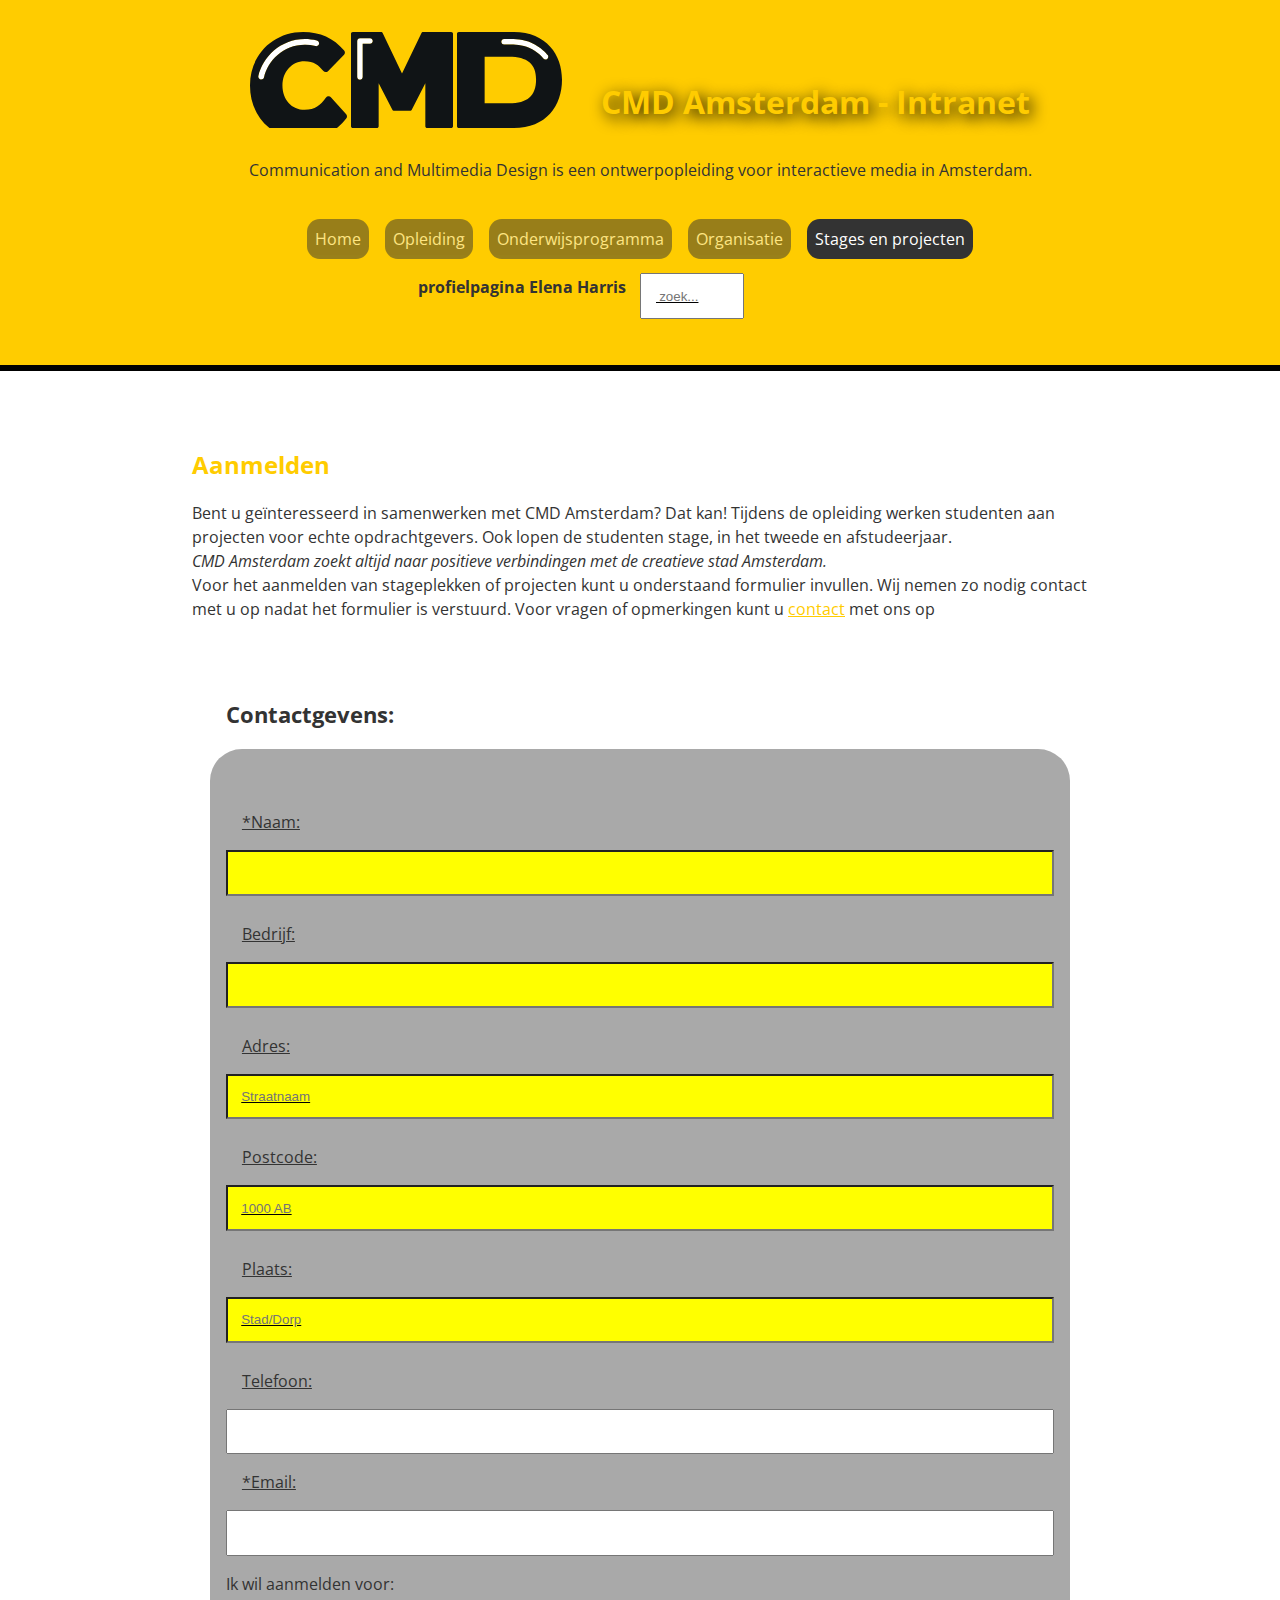
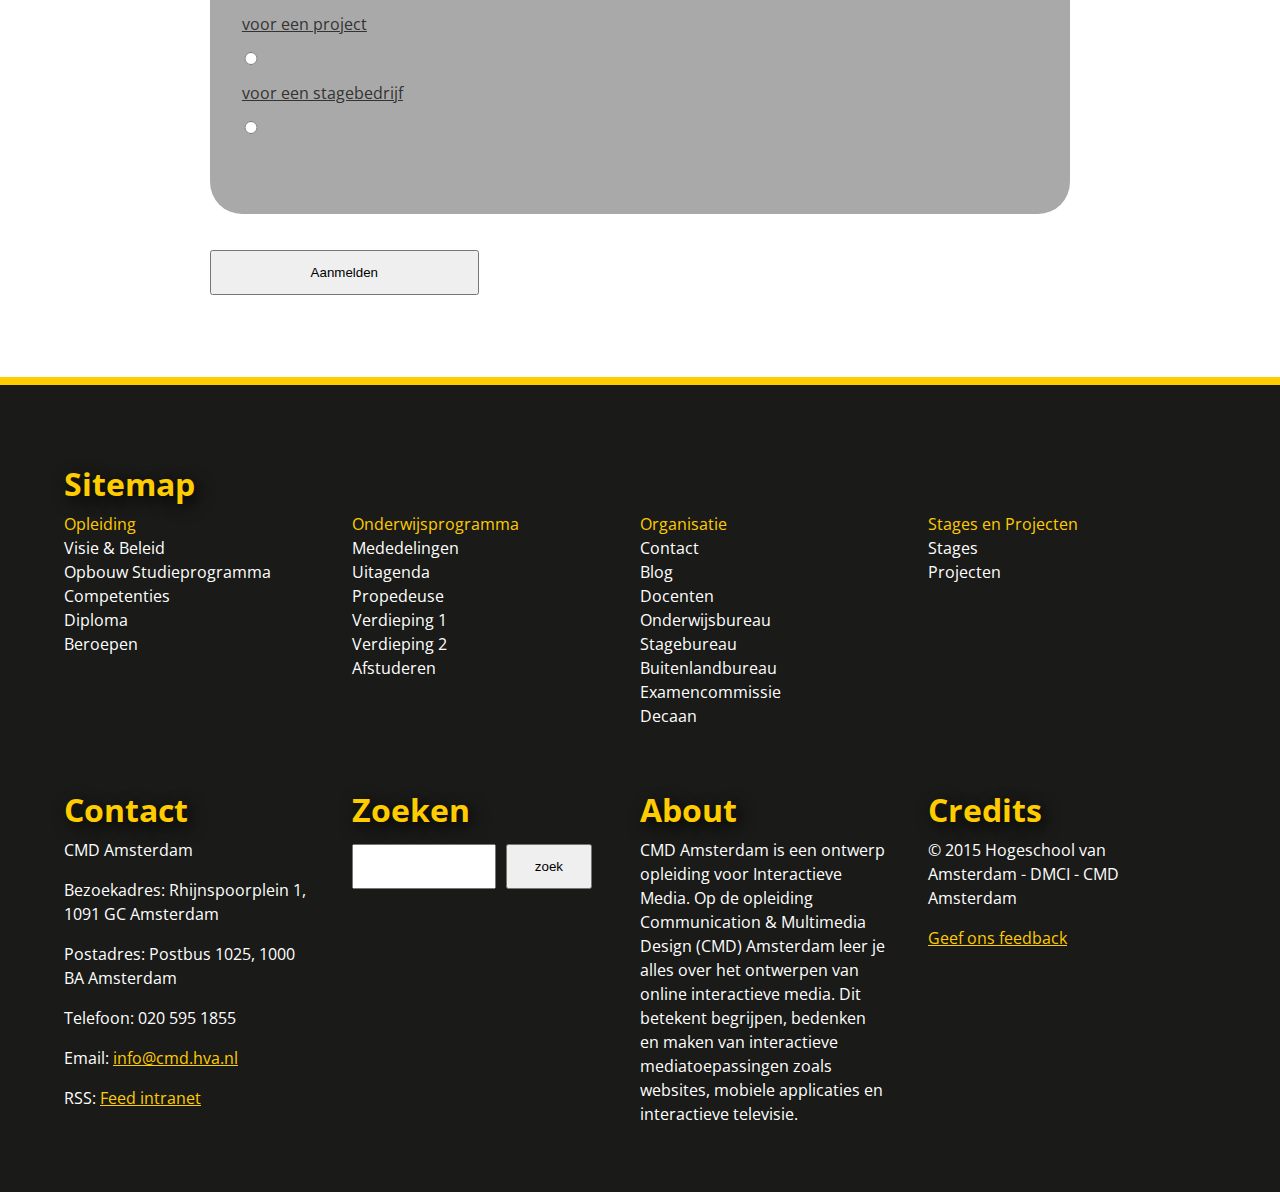
<file: form.html>
<!DOCTYPE html>
<html>
    <head>
        <meta charset="utf-8">
        <meta name="viewport" content="width=device-width, initial-scale=1">
        <title>Eindopdracht</title>
        <link rel="stylesheet" href="style.css">
		<link href='http://fonts.googleapis.com/css?family=Open+Sans' rel='stylesheet' type='text/css'>
		<script type="text/javascript" src="script-contact.js"></script>
        <script type="text/javascript" src="script.js"></script>
    </head>

    <body>
        <header>
            <h1>
                CMD Amsterdam - Intranet
            </h1>

            <p>Communication and Multimedia Design is een ontwerpopleiding voor interactieve media in Amsterdam.</p>

            <section>
                <img src="img/c.svg" alt="">
                <img src="img/m.svg" alt="">
                <img src="img/d.svg" alt="">
            </section>

            <nav>
                <ul>
                    <li><a href="#">Home</a></li>
                    <li><a href="index.html">Opleiding</a></li>
                    <li><a href="#">Onderwijsprogramma</a></li>
                    <li><a href="#">Organisatie</a></li>
                    <li class="active"><a href="form.html">Stages en projecten</a></li>
                </ul>
            </nav>

            <a href="#">profielpagina Elena Harris</a>

            <form>
                <input type="search" placeholder=" zoek...">
            </form>
        </header>


            <main>
                <section>
                    <h2>Aanmelden</h2>
                    
                    <p>Bent u geïnteresseerd in samenwerken met CMD Amsterdam? Dat kan! Tijdens de opleiding werken studenten aan projecten voor echte opdrachtgevers. Ook lopen de studenten stage, in het tweede en afstudeerjaar.</p>
                    
                    <p><i>CMD Amsterdam zoekt altijd naar positieve verbindingen met de creatieve stad Amsterdam.</i></p>
                    
                    <p>Voor het aanmelden van stageplekken of projecten kunt u onderstaand formulier invullen. Wij nemen zo nodig contact met u op nadat het formulier is verstuurd. Voor vragen of opmerkingen kunt u <a href="#">contact</a> met ons op</p> 
                </section>
                
                <form>
                    <fieldset>
                        <legend>Contactgevens:</legend>

                        <label for="name">*Naam:</label>
                        <input type="text" id="name" required/>

                        <label for="company">Bedrijf:</label>
                        <input type="text" id="company"/>

                        <label for="street">Adres:</label>
                        <input type="text" id="street" placeholder="Straatnaam"/>

                        <label for="zip">Postcode:</label>
                        <input type="text" id="zip" pattern="[1-9][0-9]{3}\s?[a-zA-Z]{2}" placeholder="1000 AB"/>
                        <!--<input type="submit"/>-->

                        <label for="place">Plaats:</label>
                        <input type="text" id="place" placeholder="Stad/Dorp"/>

                        <label for="tel">Telefoon:</label>
                        <input type="tel" id="tel">
                        
                        <label for="email">*Email:</label>
                        <input type="email" id="email" required>
                        
                        <p>Ik wil aanmelden voor:</p>
                        
                        <label for="keuzeproject">voor een project</label>
                        <input type="radio" name="keuze" id="keuzeproject" required="required" value="project">
                        
                        <label for="keuzestage">voor een stagebedrijf</label>    
                        <input type="radio" name="keuze" id="keuzestage" required="required"  value="stage">
                    </fieldset>

     
                    
                    <fieldset>
                        <legend><a name="project">Project:</a></legend>

                        <label for="titel">Titel:</label>
                        <input type="text" id="titel"/>

                        <label for="discription">Opdrachtomschrijving:</label>
                        <input type="text" id="discription"/>

                        <label for="target">Doelgroepomschrijving:</label>
                        <input type="text" id="target"/>
                        
                        <label for="time">Looptijd:</label>
                        <input type="text" id="time" placeholder="7 weken"/>
                        
                        <label for="deadline">Deadline:</label>
                        <input type="date" id="deadline"/>
                        
                        <label for="geschikt">Geschikt voor:</label>
                        <select name="title" id="geschikt">
                            <option value="" selected="selected">Maak een keuze</option>
                            <option value="eerstejaars">eerstejaars student</option>
                            <option value="tweedesaars">tweedesaars student</option>
                            <option value="derdejaars">derdejaars student</option>
                            <option value="afstudeer">afstudeer student</option>
                            <option value="onbekend">onbekend</option>
                        </select>
                        
                        <label for="commentproject">Opmerking:</label>
                        <textarea rows="4" cols="50" id="commentproject"></textarea>
                    </fieldset>
                
                    <fieldset id="stagebedrijf">
                        <legend><a name="stage">Stagebedrijf:</a></legend>

                        <p>Geschikt voor:</p>
                        
                        
                        <label for="stagetweedejaars">tweedejaars studenten</label> 
                        <input type="radio" name="stagegeschikt" id="stagetweedejaars" value="1">
                        
                        <label for="afstudeer">afstudeer studenten</label>  
                        <input type="radio" name="stagegeschikt" id="afstudeer" value="2">
                        
                        <label for="stageonbekend">onbekend</label>
                        <input type="radio" name="stagegeschikt" id="stageonbekend" value="3">
                        
                        <p>Hoe lang duurt de stage?</p>
                        <label for="tien">10 weken</label>
                        <input type="radio" name="duration" id="tien" value="10">
                        <label for="twintig">20 weken</label>
                        <input type="radio" name="duration" id="twintig" value="20">

                        <label for="startdate">Begin datum:</label>
                        <input type="date" id="startdate"/>
                        
                        <label for="werkzaamheden">Beschrijving stagewerkzaamheden:</label>
                        <input type="text" id="werkzaamheden"/>
                        
                        <p id="stagebeschijving">Beschrijving stagebedrijf</p>
                        <label for="stagenaam">Bedrijfsnaam:</label>
                        <input type="text" id="stagenaam"/>

                        <label for="stagestreet">Adres:</label>
                        <input type="text" id="stagestreet" placeholder="Straatnaam"/>
                        
                        <label for="stagezip">Postcode:</label>
                        <input type="text" pattern="[1-9][0-9]{3}\s?[a-zA-Z]{2}" id="stagezip" placeholder="1000 AB"/>

                        <label for="stageplace">Plaats:</label>
                        <input type="text" id="stageplace" placeholder="Stad/Dorp"/>

                        <label for="sector">Sector:</label>
                        <input type="text" id="sector">
                        
                        <label for="stageEmail">Email:</label>
                        <input type="email" id="stageEmail">
                        
                        <label for="commentstage" >Opmerking:</label>
                        <textarea rows="4" cols="50" id="commentstage"></textarea>
                    </fieldset>
                     <input type="submit" value="Aanmelden">
                </form>        
            </main>
        
        <footer>
            <h1>Sitemap</h1>

            <ul>
                <li>Opleiding
                    <ul>
                        <li>Visie &amp; Beleid</li>
                        <li>Opbouw Studieprogramma</li>
                        <li>Competenties</li>
                        <li>Diploma</li>
                        <li>Beroepen</li>
                    </ul>
                </li>
                
                <li>Onderwijsprogramma
                    <ul>
                        <li>Mededelingen</li>
                        <li>Uitagenda</li>
                        <li>Propedeuse</li>
                        <li>Verdieping 1</li>
                        <li>Verdieping 2</li>
                        <li>Afstuderen</li>
                    </ul>
                </li>
                

                <li>Organisatie
                    <ul>
                        <li>Contact</li>
                        <li>Blog</li>
                        <li>Docenten</li>
                        <li>Onderwijsbureau</li>
                        <li>Stagebureau</li>
                        <li>Buitenlandbureau</li>
                        <li>Examencommissie</li>
                        <li>Decaan</li>
                    </ul>
                </li>    
                    
                <li>Stages en Projecten
                    <ul>
                        <li>Stages</li>
                        <li>Projecten</li>
                    </ul>
                </li>
            </ul>


            <ul>
                <li>    
                    <h1>Contact</h1>
                    <p>CMD Amsterdam</p>
                    <p>Bezoekadres: Rhijnspoorplein 1, 1091 GC Amsterdam</p>
                    <p>Postadres: Postbus 1025, 1000 BA Amsterdam</p>
                    <p>Telefoon: 020 595 1855</p>
                    <p>Email: <a href="#">info@cmd.hva.nl</a></p>
                    <p>RSS: <a href="#">Feed intranet</a></p>
                </li>
                    
                <li>
                    <h1>Zoeken</h1>   
                    <form>
                        <input type="search">
                        <input type="submit" value="zoek">
                    </form>
                </li>
                    
                <li>
                    <h1>About</h1>
                    <p>CMD Amsterdam is een ontwerp opleiding voor Interactieve Media. Op de opleiding Communication & Multimedia Design (CMD) Amsterdam leer je alles over het ontwerpen van online interactieve media. Dit betekent begrijpen, bedenken en maken van interactieve mediatoepassingen zoals websites, mobiele applicaties en interactieve televisie.</p>
                </li>
                
                <li>
                    <h1>Credits</h1>
                    <p>© 2015 Hogeschool van Amsterdam - DMCI - CMD Amsterdam</p>
                    <a href="#">Geef ons feedback</a>
                </li>
            </ul>
        </footer>
    </body>
</html>
</file>
<file: style.css>
* {
    box-sizing: border-box;
    padding:0;
    margin:0;
}


body {
	font-family: 'Open Sans', sans-serif;
    line-height: 1.5em;
    color: #333;
    background: #fff;
}

/*--------------------------- Header ----------------------------*/

body > header {
    background-color: #FFCC00; /*Type selector*/
    display: flex;
    flex-wrap: wrap;
    justify-content: center;
    padding: 2em;
    border-bottom: solid 1em ;
    border-bottom: solid 0.4em black;
}

body > header > section{
    order: -1;
}

body> header > section > img {
    height: 6em;
}

body > main > article > section > img:hover {
    transform: scale(2) rotate(30deg) translate(50px);
}

img ~ p { /* Sibling*/
    background-color: gray;
    padding: 1em;
}
body > header > h1 { 
    padding-left: 1.2em;
    padding-top: 1.3em;
}

body > header > p {
    padding-top: 1.5em;
    padding-bottom: 0.8em;
    text-align: center;
    margin-bottom: 1em;
    }

header > form {
    padding: 0.9em;
}

picture:hover {
    -webkit-transform:scale(1.2);
    transform:scale(1.2);
}

picture {
    -webkit-transition: all 0.7s ease;
    transition: all 0.7s ease;
}

a {
    text-decoration: underline;
    color: #FFCC00;
}



h1, h2, h3, h4 {
    margin-top: 2%;
    color:#FFCC00; /*Universal selector */
}

h1 {
    text-shadow: 0.125em 0.125em 0.500em black;
}

}

p {
    margin-top: 1%;
}

main, aside{
    background: white;
}

nav ul {
    display: flex;
    flex-wrap: wrap;
}

nav li {
    list-style: none;
}

nav a { 
    display: block;
    margin-top: 0.5em;
    padding: 0.5em;
    background: #333; /*Descendant selector */   
    opacity: 0.5;
    color: white;
    text-align: center;
    transition: 1s;
    border-radius: 0.8em;
    text-decoration: none;
}

nav a:hover { /*Pseudo class*/
    background: black;
    color: white;
    opacity: 1;
}

nav .active a {
    opacity: 1;
}

body > header > a {
    padding-top: 1em;
    text-decoration: none;
    font-weight: bold;
    color: #333;
}


/*--------------------------- Main ----------------------------*/

main {
    margin: 0 20em;   
}

body > main > article,
aside {
    padding: 4em;
}

main > article > h1,
aside > h1 {
    padding-bottom: 2em;
}

main > article > section,
aside > article{
    padding-bottom: 2em;   
}

main > article > header > h1,
main > article > section > h1 {
    padding-bottom: 0.5em;
    padding-top: 1em;
}

main > article > header > h1:first-child {
    padding-top: 0;
}


main > aside > section > h3 {
    padding-top: 1%;   
}

main > article > section > p,
aside > article > section > p {
    padding-top: 1em;   
}

section> ul > li {
    list-style: none;
    font-weight: 500;
}

body > aside > section {
    padding-top: 0.5%; 
}

main > article {
    width: 60%;
    float: left;
}

main > article {
    background-color: #fff; /*Direct Child selector */   
}

aside {
    display: flex;
    background-color: #5D5D5D;
    color:white;
}

aside section {
    margin:2%;
}

aside > section > article{
    padding-top:5%;
}

aside > article > header,
aside > article > footer {
    background-color: #FFCC00;
    padding: 1em;
    border: dotted 0.18em;
}

aside > article > header {
    border-bottom: none;
}

aside > article > footer {
    border-top: none;
}

aside > article {
    padding-bottom: 4em;
}

aside > article:last-child {
    padding-bottom: 1em;
}

article img {
    overflow: hidden;
    width: 100%;
    padding: 1.5em 0;
}
video {
    width: 100%;
}

/* related */

.related {
  display: flex;
  flex-direction: column;
  background-color: grey;
  padding: 3.5% 5% 3% 4%;
}

.related > article > header > h3 {
    color: #FFCB26;
  margin-top: 5%;
}

aside > section > h2 > a {
  font-style: normal;
}
/*--------------------------- Footer ----------------------------*/

body > footer {
    border-top: solid 0.5em #FFCC00;
    padding: 4em;
    background-color: #1a1a18; 
    color: #fff;
    clear:both;
}

body > footer > h1,
body > footer > ul > li {
     color: #FFCC00;   
}

ul > li > ul {
    color: white;
    padding-right: 1em;
}

body > footer > ul > li{
    float: left;
    width: 25%;
}

body > footer > ul {
    clear: both;
}

body footer li { 
    list-style: none; 
}


body > footer > ul:last-child {
    padding-top: 4em;
    height: 25em;
}

body > footer > ul > li > p {
    padding-right: 2.5em;
    padding-bottom: 1em;
    color: white;
}

body > footer h1 {
    padding-bottom: 0.5em;
}


/*-----------form-----------*/

main > section,
main > form {
    width: 100%;
    padding: 4em 4em 0 4em;
}

main > section {
    padding-bottom: 0;
}

section > h2 {
    padding-bottom: 1em;   
}

main > form {
    padding-bottom: 4em;
    padding-top: 4em;
}

fieldset {
    padding: 0 1em 5em 1em;
    margin: 2%;
    border: none;
    border-radius: 2em;
    background-color: darkgrey;
}

legend {
    font-size: 1.4em;
    font-weight: bold;
    padding-bottom: 3em;
}

fieldset:nth-of-type(2){
    background: #FFCC00;
}

fieldset:nth-of-type(3){
	background:  #FFCC00;
}


label {
    display: block;
    width: 100%;
    padding: 1em 1.2em 0 0.2em;
}

button:hover , #search input:nth-child(2):hover, main > form > input:last-child:hover {
  background: black;
  color: white;
  box-shadow: 0.4em 0.4em 0.4em 0em rgba(50, 50, 50, 0.4);
}
}

input[type="radio"] + label { /*Adjacent Sibling selector */   
    display: inline-block;
    float: left;
}

input[type=radio] {
    display: block;
    width: 6%;
}

input[type="search"] {
    width: 50%;
}

input[type="submit"] {
    text-decoration: none;
    margin: 2%;
    width: 30%;
}

input, label{
    width: 100%;
    padding: 1.0em;
    text-decoration: underline;
    justfiy-content:center;
}

input[type="text"] {
    display: block;
    margin-bottom: 10px;
    background-color: yellow;
}


.off{
	display: none;
}
.on {
	display: block;
}

form > fieldset > p {
    padding-top: 1em;   
}

/*--------------------------- Media Queries ----------------------------*/

@media screen and (min-width: 80em) {
    body > header {
        padding: 2em 15em;
    }
}

@media screen and (min-width:50em) { 
    nav li {
        margin: 0 0.5em;
    }
}

@media screen and (max-width:110em) {   
    main {
    margin: 0 15em;   
    }
}


@media screen and (max-width:90em) {   
   /* p {
        color: green;
    } */
    
    main {
        margin: 0 8em;   
    }
}

@media screen and (max-width:75em) {   
   /* p {
        color: red;
    } */
    
    main {
        margin: 0 5em;   
    }
    
    body > footer > ul:last-child > li {
        width: 100%;
    }
    
    body > footer > ul:last-child {
        padding-top: 2em;
        height: 50em;
    }
    
    body > footer > ul:last-child h1 {
        padding-top: 1.5em;
    }
}

@media screen and (max-width:60em) {   
   /* p {
        color: blue;
    } */
    
    main {
        margin: 0;   
    }
    
    body > footer > ul:first-of-type li{
        width: 50%;
    }
    
    body > footer > ul:first-of-type > li > ul{
        padding: 0.5em 0 2em 0;
    }
    
    body > footer > ul:last-child {
        padding-top: 0;
        height: 60em;
    }
}

@media screen and (max-width:100em) {       
    main > article {
        width: 100%;
        float: none;
    }
    
    main > article:nth-child(even) {
        background-color: #e7e7e7;   
    }
    
    aside,
        aside > article > footer {
        background-color:  #5D5D5D;  
        flex-direction:column; 
    }    
}

    


@media screen and (max-width:50em) {
    html,body {
        width:100%;
        overflow-x:hidden;
    } 
    
    body > * {
        transition: 1s;
    }
    
    body.navigatie > * {
    -ms-transform:translateX(16em);
    -webkit-transform:translateX(16em);    
    transform:translateX(16em);
    }
    
    body > header {
        position:relative;   
    }
    
    nav ul{
        position: absolute;
        top: 0;

        flex-direction: column;
        width: 16em;
        left: -16em;
    }
    
    nav ul::after {
        content:"";
        width:2.5em;
        height:2.5em;
        background: yellow;
        
        position: absolute;
        top: 0.25em;
        right: -3em;
        border-radius: 50%;
        background: #fff url(img/menu.svg) center center no-repeat;
    }
    
    nav a {
        border-bottom: dotted 1px rgba(255,255,255,0.25);
        box-shadow: inset -1em 0 0.5em -0.5em black;
        text-align: left;
        border-radius: 0;
        margin: 0;
        padding: 1.0em;
    }
}

@media screen and (max-width: 38em) {
    header > h1 {
        font-size: 1.6em;
        padding: 0;
        /*color: red;*/
    }
}
@media screen and (max-width: 34em) {
    header > h1 {
        font-size: 1.3em;
        padding: 0;
        /*color: yellow;*/
    }
    
    body > header > a {
        padding: 0;
        padding-top: 0.5em;
    }
    
    header > form {
        padding: 0.5em 0 0 0.5em;
    }

    body > footer > ul:first-of-type li{
        width: 100%;
    }

    body > footer > ul:last-child {
        height: 70em;
    }
    
}

@media screen and (max-width:45em) {
    body > header > section > img {
        width: 5em;
    }
}

@media screen and (max-width:25em) {
    body {
        font-size: 0.8em;   
    }
    
    body > header > section > img {
        width: 3.5em;
    }
    
    body > header > h1 {
        padding-top: 0;   
    }
    
    body > header {
    padding: 0.3em;    
    }
    
    body > main {
    padding: 0;
    }
    
    body > main > article {
    padding: 1.5em;   
    }
    
    body > main > article > h1 {
    padding: 1em 0 0;   
    }
    
    body > main > article > header {
    padding-top: 1.2em;   
    }
    
    body > main > article > section > h2 {
    padding-top: 2em;   
    }
    
    body > main > aside {
    padding: 0; 
    padding-top: 5em;
    }
        
    body > main > aside > h1 {
    padding-left: 0.8em;    
    }
    
    body > footer {
    padding: 3em 1.2em ;   
    }
    
    body > main > section {
    padding: 3em 1em 3em 1em;   
    }
    
    body > main > form {
    padding: 0;   
    }
    
    body > main > form > fieldset > legend {
    padding: 3em 0 0;
    }
    
    body > main > form > fieldset > label {
    margin-top: 1.2em; 
    padding-top: 0;
    }
    
    input[type="radio"] {
    display: flex;
    flex-direction: column;
    margin-bottom: 1em;
    }
    
    textarea {
    width: 22em;
    height: 8em;
    }
}
</file>
